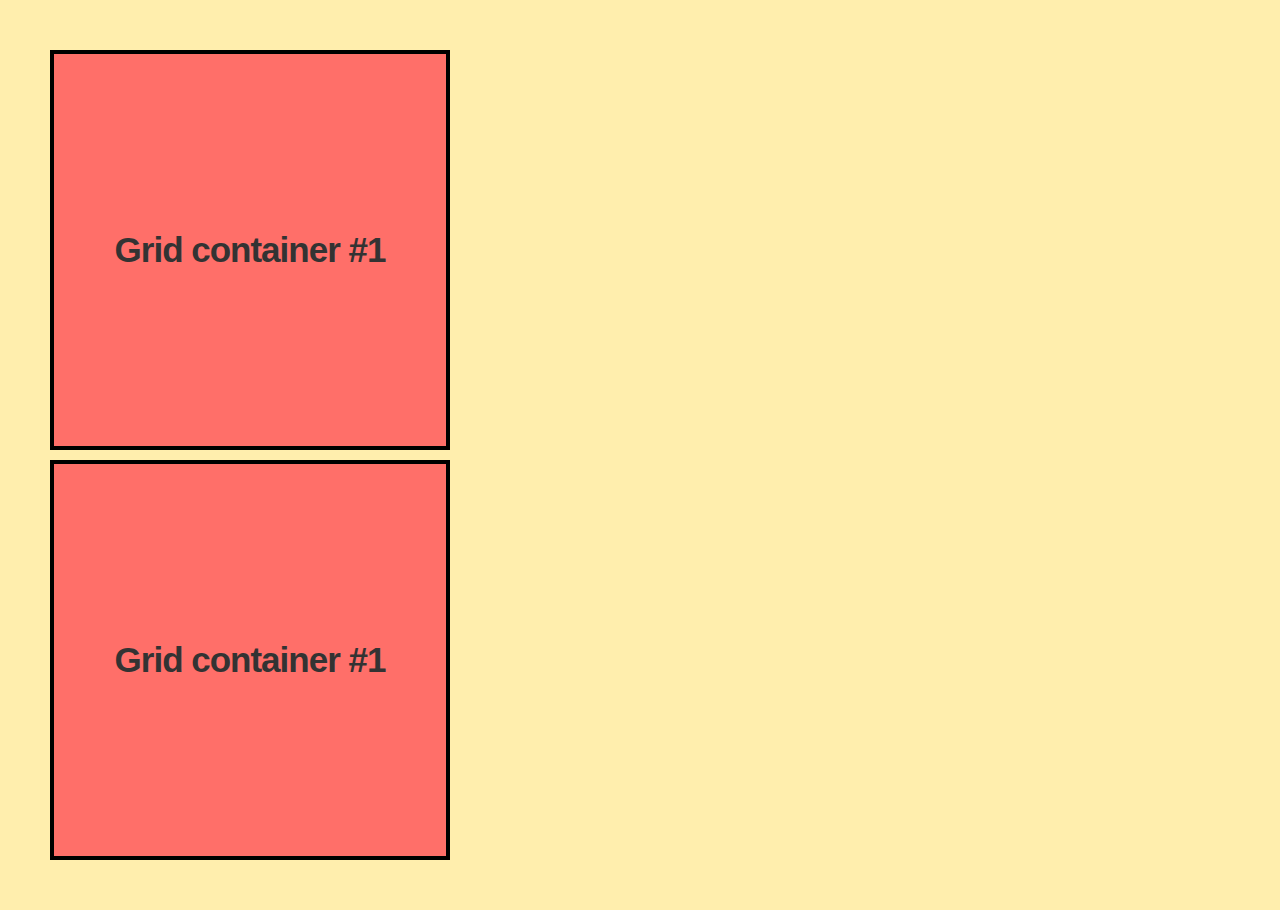
<file: src/01-display_property/index.html>
<!DOCTYPE html>
<html lang="en">
  <head>
    <meta charset="UTF-8" />
    <meta name="viewport" content="width=device-width, initial-scale=1.0" />
    <link rel="stylesheet" href="./styles.css" />
    <title>Display property</title>
  </head>
  <body>
    <div class="container">Grid container #1</div>
    <div class="container">Grid container #1</div>
  </body>
</html>
</file>
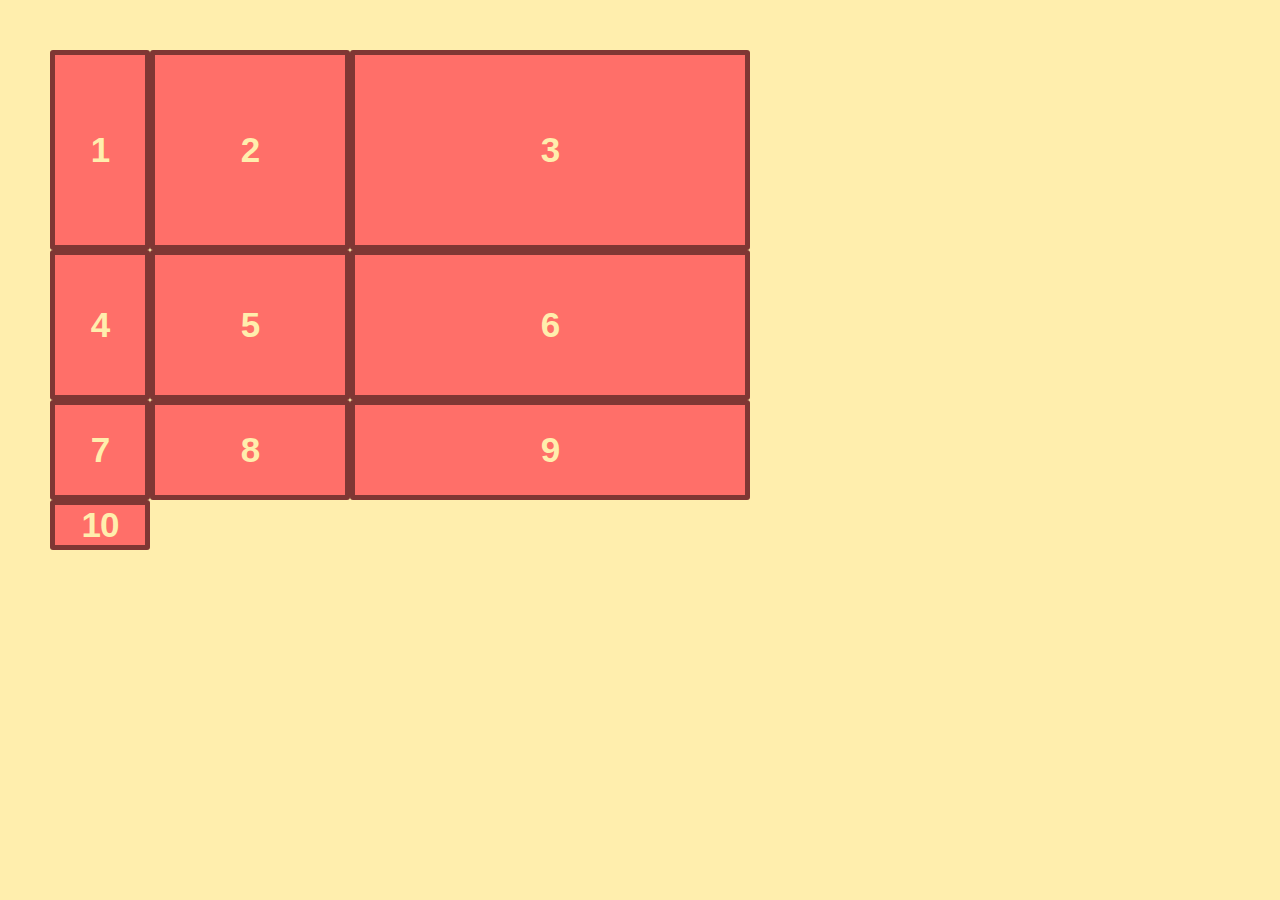
<file: src/02-grid_template_columns/index.html>
<!DOCTYPE html>
<html lang="en">
  <head>
    <meta charset="UTF-8" />
    <meta name="viewport" content="width=device-width, initial-scale=1.0" />
    <link rel="stylesheet" href="./styles.css" />
    <title>Display property</title>
  </head>
  <body>
    <div class="container">
      <div class="grid-item">1</div>
      <div class="grid-item">2</div>
      <div class="grid-item">3</div>
      <div class="grid-item">4</div>
      <div class="grid-item">5</div>
      <div class="grid-item">6</div>
      <div class="grid-item">7</div>
      <div class="grid-item">8</div>
      <div class="grid-item">9</div>
      <div class="grid-item">10</div>
    </div>
  </body>
</html>
</file>
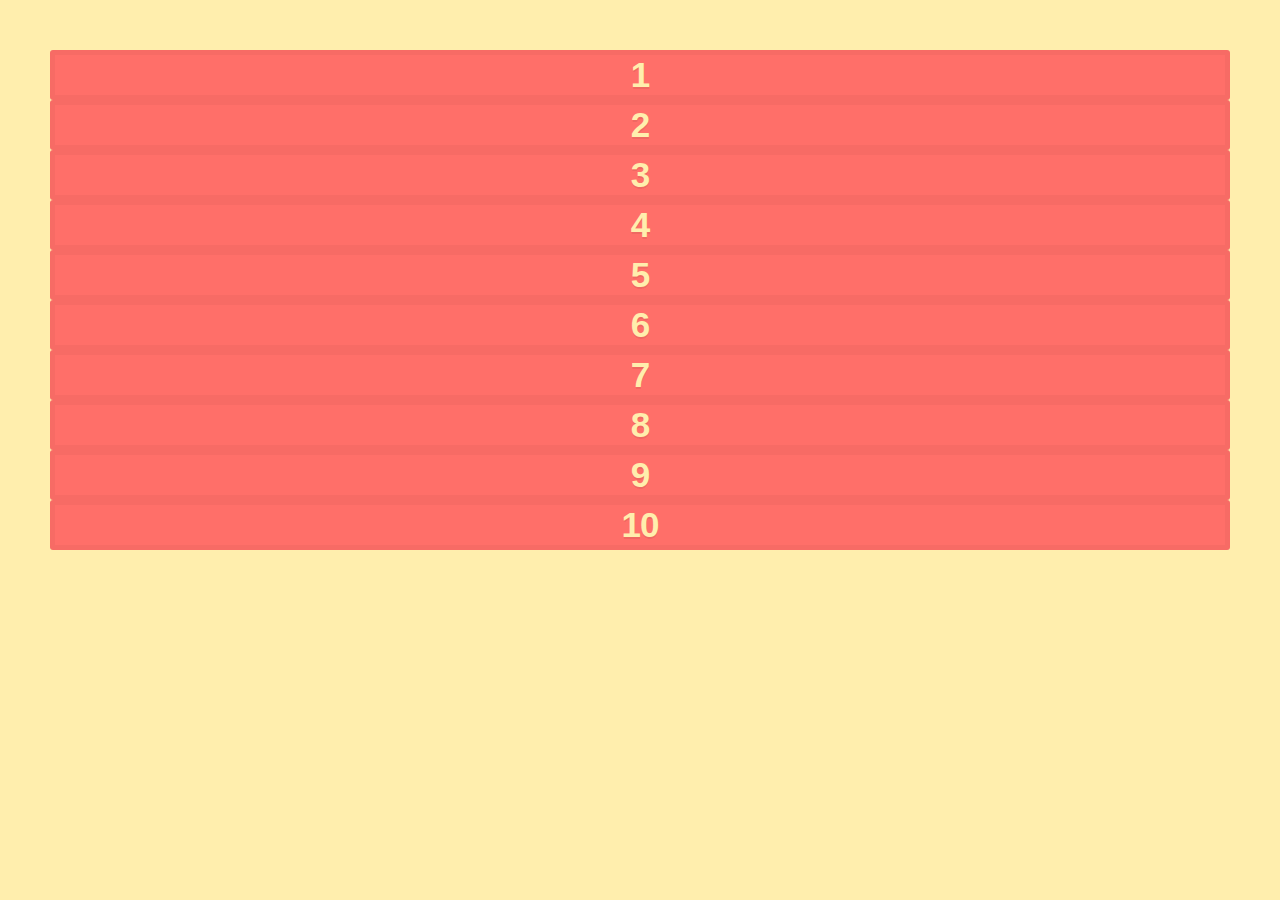
<file: src/03-grid_gap/index.html>
<!DOCTYPE html>
<html lang="en">
  <head>
    <meta charset="UTF-8" />
    <meta name="viewport" content="width=device-width, initial-scale=1.0" />
    <link rel="stylesheet" href="./styles.css" />
    <title>Display property</title>
  </head>

  <body>
    <div class="container">
      <div class="grid-item">1</div>
      <div class="grid-item">2</div>
      <div class="grid-item">3</div>
      <div class="grid-item">4</div>
      <div class="grid-item">5</div>
      <div class="grid-item">6</div>
      <div class="grid-item">7</div>
      <div class="grid-item">8</div>
      <div class="grid-item">9</div>
      <div class="grid-item">10</div>
    </div>
  </body>
</html>
</file>
<file: src/01-display_property/styles.css>
@import url(./basic-styles.css);

.container {
  display: grid;
  /* display: inline-grid; */
}
</file>
<file: src/02-grid_template_columns/styles.css>
@import url(./basic-styles.css);

.container {
  display: grid;
  /* display: inline-grid; */
  grid-template-columns: 100px 200px 400px;
  grid-template-rows: 200px 150px 100px;
}
</file>
<file: src/03-grid_gap/styles.css>
@import url(./basic-styles.css);

.container {
  display: grid;
  /* display: inline-grid; */
}
</file>
